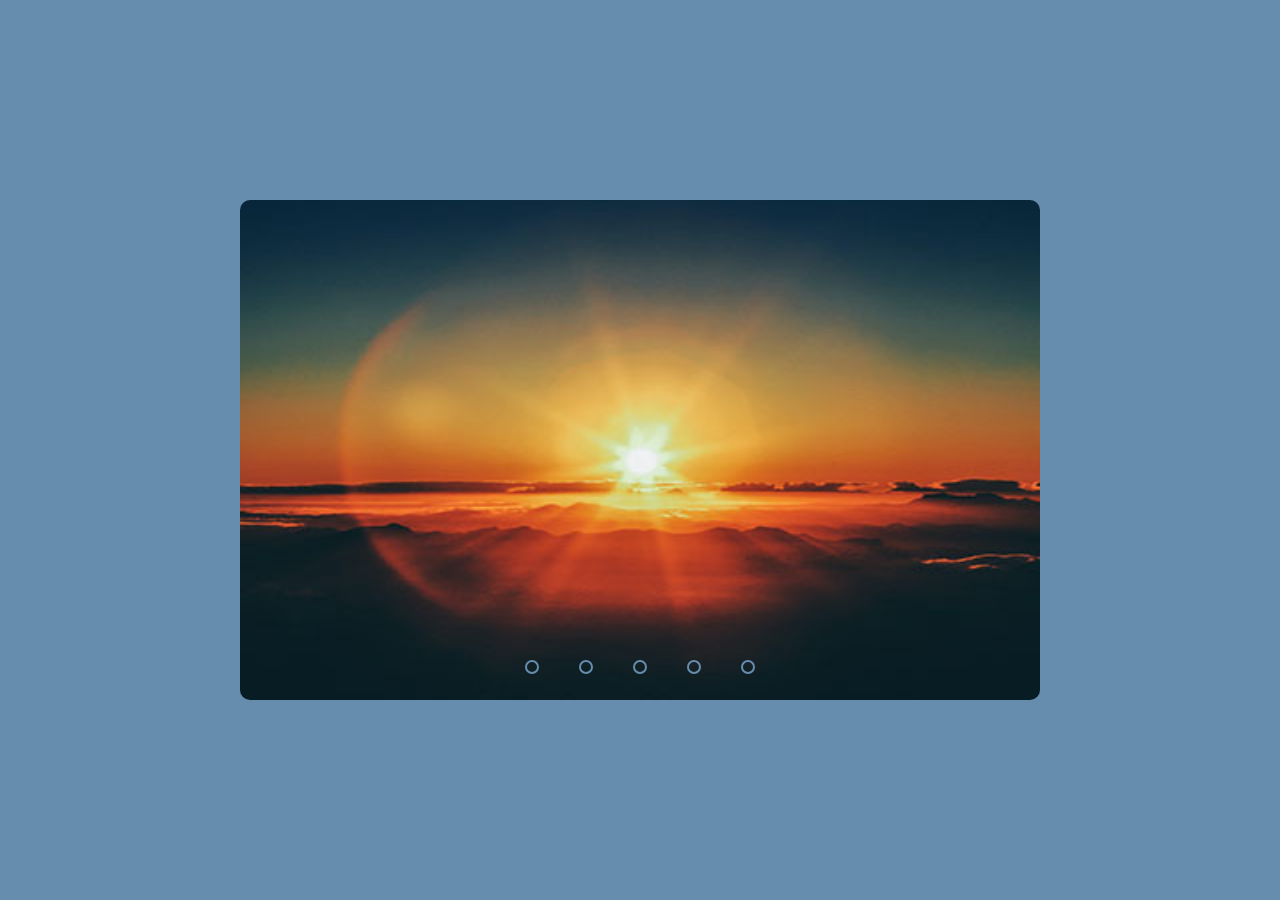
<file: slider/index.html>
<!DOCTYPE html>
<html lang="en">
<head>
    <meta charset="UTF-8">
    <meta name="viewport" content="width=device-width, initial-scale=1.0">
    <title>Iamge slider</title>
    <link rel="stylesheet" href="style.css">
</head>
<body>

    <!--image slider start-->
    <div class="slider">
        <div class="slides">
            <!--radio buttons start-->
            <input type="radio" name="radio-btn" id="radio1">
            <input type="radio" name="radio-btn" id="radio2">
            <input type="radio" name="radio-btn" id="radio3">
            <input type="radio" name="radio-btn" id="radio4">
            <input type="radio" name="radio-btn" id="radio5">
            <!--radio buttons end-->
            <!--slide images start-->
            <div class="slide first">
                <img src="../slider/images/foto1.jpg" alt="">
            </div>
            <div class="slide">
                <img src="../slider/images/foto2.jpg" alt="">
            </div>
            <div class="slide">
                <img src="../slider/images/foto3.jpg" alt="">
            </div>
            <div class="slide">
                <img src="../slider/images/foto4.jpg" alt="">
            </div>
            <div class="slide">
                <img src="../slider/images/foto5.jpg" alt="">
            </div>
             <!--slide images end-->
             <!--automatic navigation start-->
             <div class="navigation-auto">
                 <div class="auto-btn1"></div>
                 <div class="auto-btn2"></div>
                 <div class="auto-btn3"></div>
                 <div class="auto-btn4"></div>
                 <div class="auto-btn5"></div>
             </div>
             <!--automatic navigation end-->
        </div>
        <!--manual navigation start-->
        <div class="navigation-manual">
            <label for="radio1" class="manual-btn"></label>
            <label for="radio2" class="manual-btn"></label>
            <label for="radio3" class="manual-btn"></label>
            <label for="radio4" class="manual-btn"></label>
            <label for="radio5" class="manual-btn"></label>
        </div>
        <!--manual navigation end-->
    </div>
    <!--image slider end-->

    <script type="text/javascript">
    var counter = 1;
    setInterval(function(){
        document.getElementById('radio' + counter).checked = true;
        counter++;
        if(counter > 5){
            counter = 1;
        }
    }, 3500);
    </script>
    
</body>
</html>
</file>
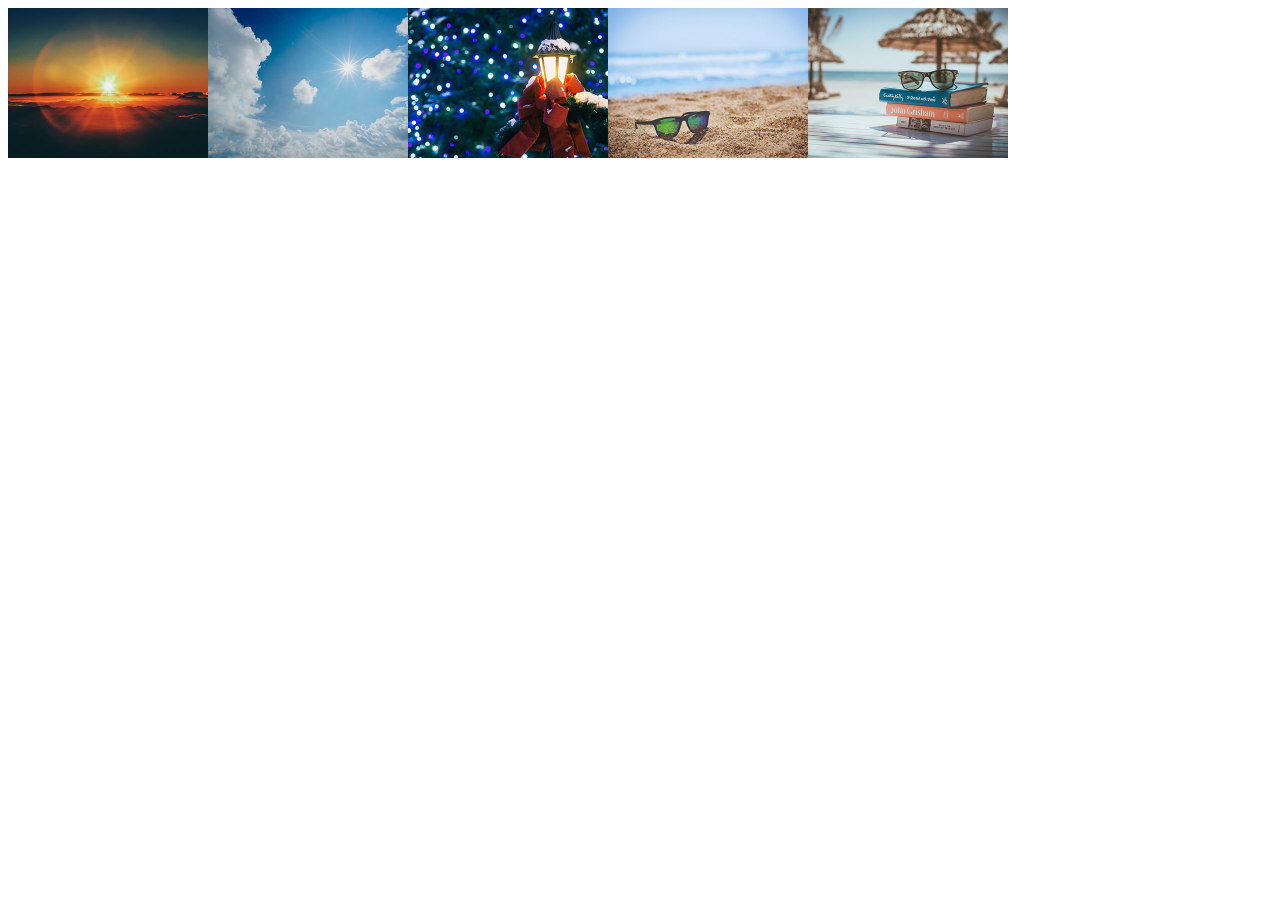
<file: les2-foto-slider/fotoslider.html>
<!DOCTYPE html>
<html lang="en">
<head>
    <meta charset="UTF-8">
    <meta name="viewport" content="width=device-width, initial-scale=1.0">
    <title>Document</title>
    <link rel="stylesheet" href="style.css">
</head>
<body>
    <div id="fotoslider">
    <div class="foto"><img src="images/foto1.jpg" /></div>
    <div class="foto"><img src="images/foto2.jpg" /></div>
    <div class="foto"><img src="images/foto3.jpg" /></div>
    <div class="foto"><img src="images/foto4.jpg" /></div>
    <div class="foto"><img src="images/foto5.jpg" /></div>
</div>
</body>
</html>
</file>
<file: slider/style.css>
body{
    margin: 0;
    padding: 0;
    height: 100vh;
    display: flex;
    justify-content: center;
    align-items: center;
    background: #668DAE;
}

.slider{
    width: 800px;
    height: 500px;
    border-radius: 10px;
    overflow: hidden;
}

.slides{
    width: 500%;
    height: 500px;
    display: flex;
}

.slides input{
   display: none;

}

.slide{
    width: 20%;
    transition: 2s;
}

.slide img{
    width: 800px;
    height: 500px;   
}

/*css for manual slide navigation*/

.navigation-manual{
    position: absolute;
    width: 800px;
    margin-top: -40px;
    display: flex;
    justify-content: center;

}

.manual-btn{
    border: 2px solid #668DAE;
    padding: 5px;
    border-radius: 10px;
    cursor: pointer;
    transition: 1s;

}

.manual-btn:not(:last-child){
    margin-right: 40px;

}

.manual-btn:hover{
    background: #668DAE;

}

#radio1:checked ~ .first{
    margin-left: 0;
}

#radio2:checked ~ .first{
    margin-left: -20%;

}

#radio3:checked ~ .first{
    margin-left: -40%;

}

#radio4:checked ~ .first{
    margin-left: -60%;

}

#radio5:checked ~ .first{
    margin-left: -80%;

/*css for automatic navigation*/

.navigation-auto{
    position: absolute;
    display: flex;
    width: 800px;
    justify-content: center;
    margin-top: 460px;
}

.navigation-auto div{
    border: 2px solid #668DAE;
    padding: 5px;
    border-radius: 10px;
    transition: 1s;
}

..navigation-auto div:not(:last-child){
    margin-right: 40px;
}

#radio1:checked ~ ..navigation-auto .auto-btn1{
    background: #668DAE;
}

#radio2:checked ~ ..navigation-auto .auto-btn2{
    background: #668DAE;
}

#radio3:checked ~ ..navigation-auto .auto-btn3{
    background: #668DAE;
}

#radio4:checked ~ ..navigation-auto .auto-btn4{
    background: #668DAE;
}

#radio5:checked ~ ..navigation-auto .auto-btn5{
    background: #668DAE;
}
</file>
<file: les2-foto-slider/style.css>
#fotoslider {
    display: flex;
    flex-direction: row;
}
foto {
    /** HIER KOMEN DE STIJL REGELS **/
}
.foto {
    width: 200px;
    height: 150px;
    overflow: hidden;
}

img{
    max-width: 100%;
    height: auto;
}
</file>
